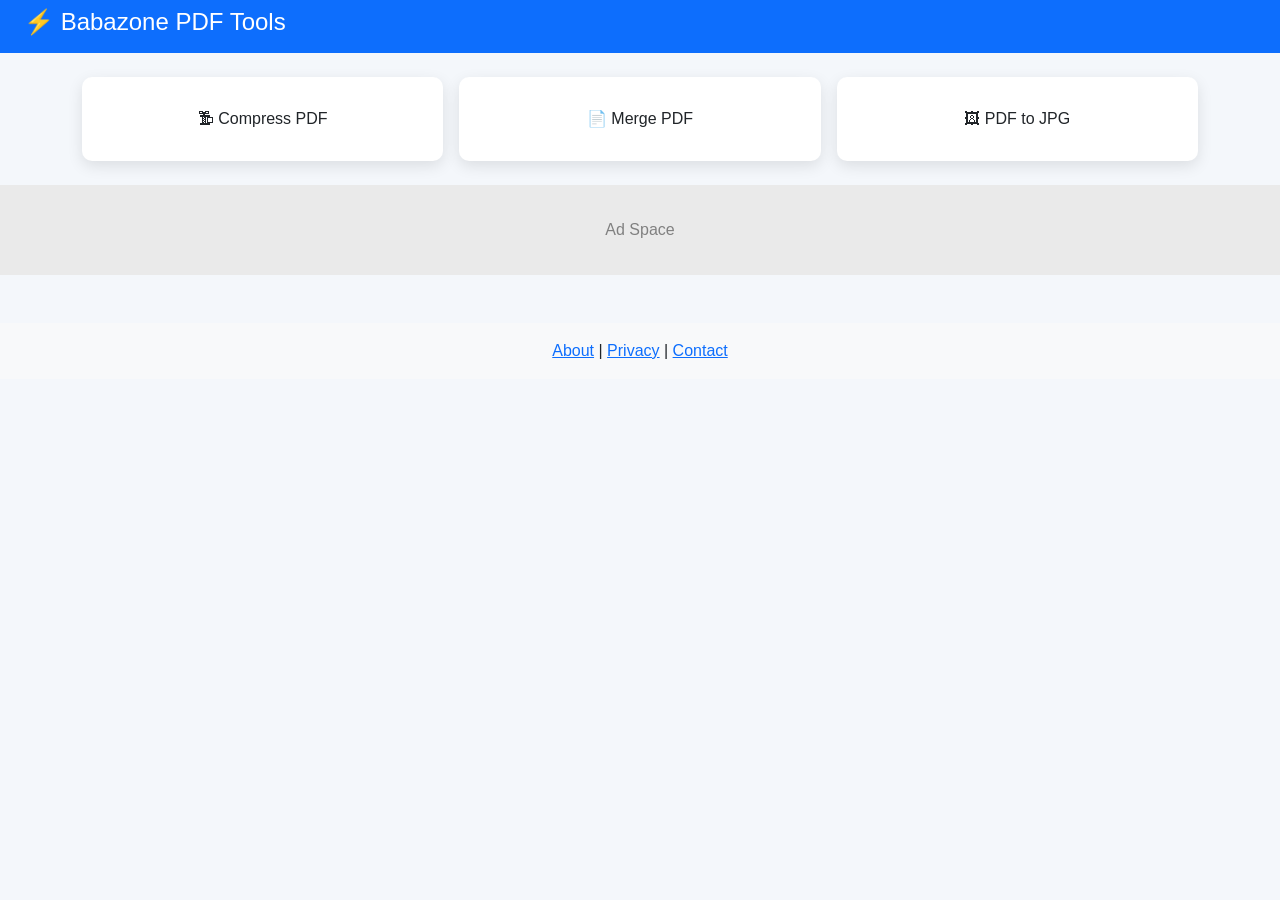
<file: index.html>
<!DOCTYPE html>
<html lang="en">
<head>
<meta charset="UTF-8">
<title>Babazone PDF Tools</title>

<link href="https://cdn.jsdelivr.net/npm/bootstrap@5.3.0/dist/css/bootstrap.min.css" rel="stylesheet">
<link rel="stylesheet" href="style.css">

</head>

<body>

<!-- HEADER -->
<nav class="navbar navbar-dark bg-primary px-4">
  <h4 class="text-white">⚡ Babazone PDF Tools</h4>
</nav>

<!-- TOOL BAR -->
<div class="container text-center mt-4">

  <div class="row g-3">

    <div class="col-md-4">
      <div class="tool-card" onclick="openTool('compress')">🗜 Compress PDF</div>
    </div>

    <div class="col-md-4">
      <div class="tool-card" onclick="openTool('merge')">📄 Merge PDF</div>
    </div>

    <div class="col-md-4">
      <div class="tool-card" onclick="openTool('jpg')">🖼 PDF to JPG</div>
    </div>

  </div>

</div>

<!-- AD SPACE -->
<div class="ad-box mt-4 text-center">
  Ad Space
</div>

<!-- FOOTER -->
<footer class="text-center mt-5 p-3 bg-light">
  <a href="about.html">About</a> |
  <a href="privacy.html">Privacy</a> |
  <a href="contact.html">Contact</a>
</footer>

<script src="script.js"></script>

</body>
</html>
</file>
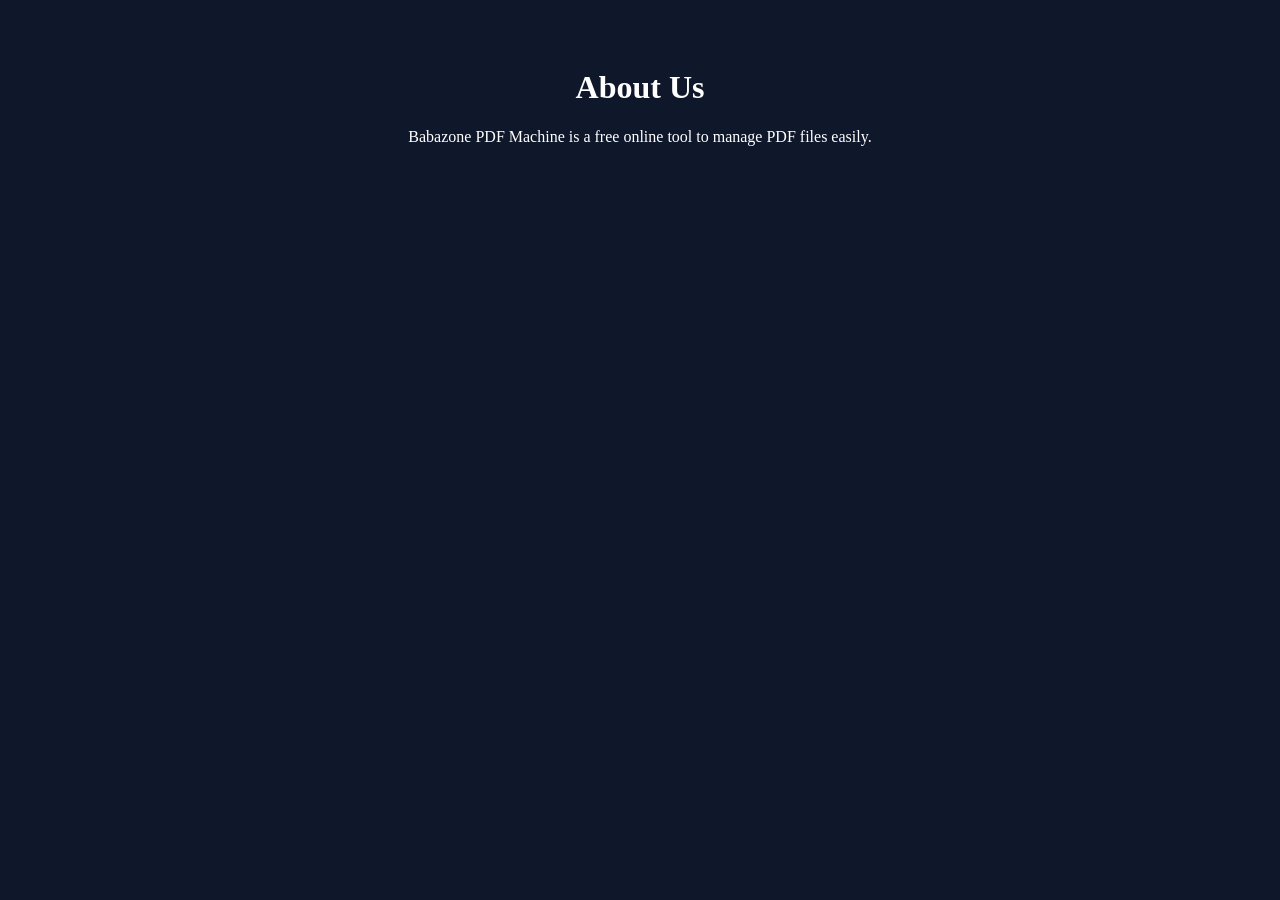
<file: about.html>
<!DOCTYPE html>
<html>
<head>
  <title>About Us</title>
</head>
<body style="background:#0f172a; color:white; text-align:center; padding:40px;">
  <h1>About Us</h1>
  <p>Babazone PDF Machine is a free online tool to manage PDF files easily.</p>
</body>
</html>
</file>
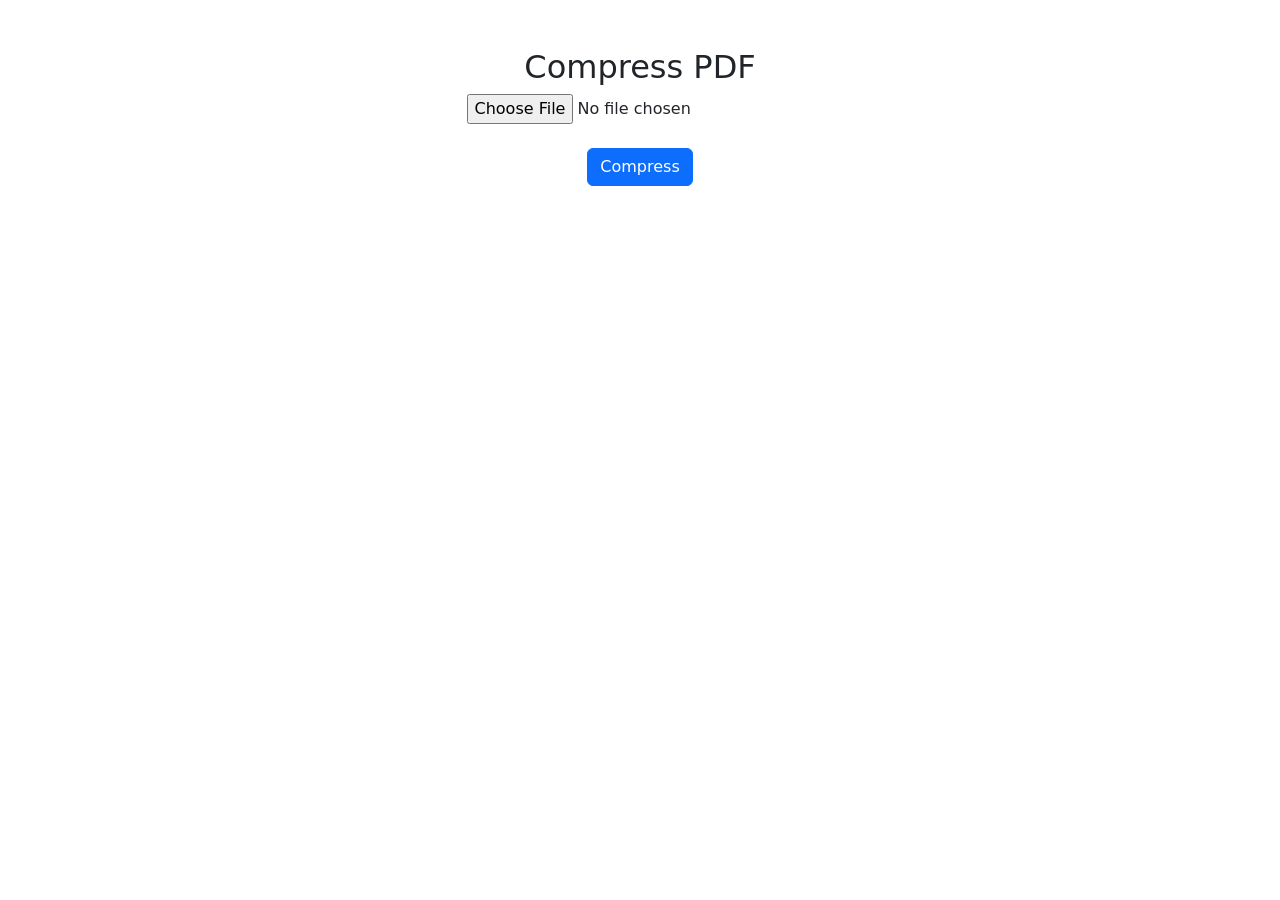
<file: compressed.html>
<!DOCTYPE html>
<html>
<head>
<title>Compress PDF</title>

<link href="https://cdn.jsdelivr.net/npm/bootstrap@5.3.0/dist/css/bootstrap.min.css" rel="stylesheet">

</head>

<body class="text-center p-5">

<h2>Compress PDF</h2>

<input type="file" id="fileInput">
<br><br>

<button class="btn btn-primary" onclick="compressPDF()">Compress</button>

<div id="loader" style="display:none;">Processing...</div>

<script src="../script.js"></script>

</body>
</html>
</file>
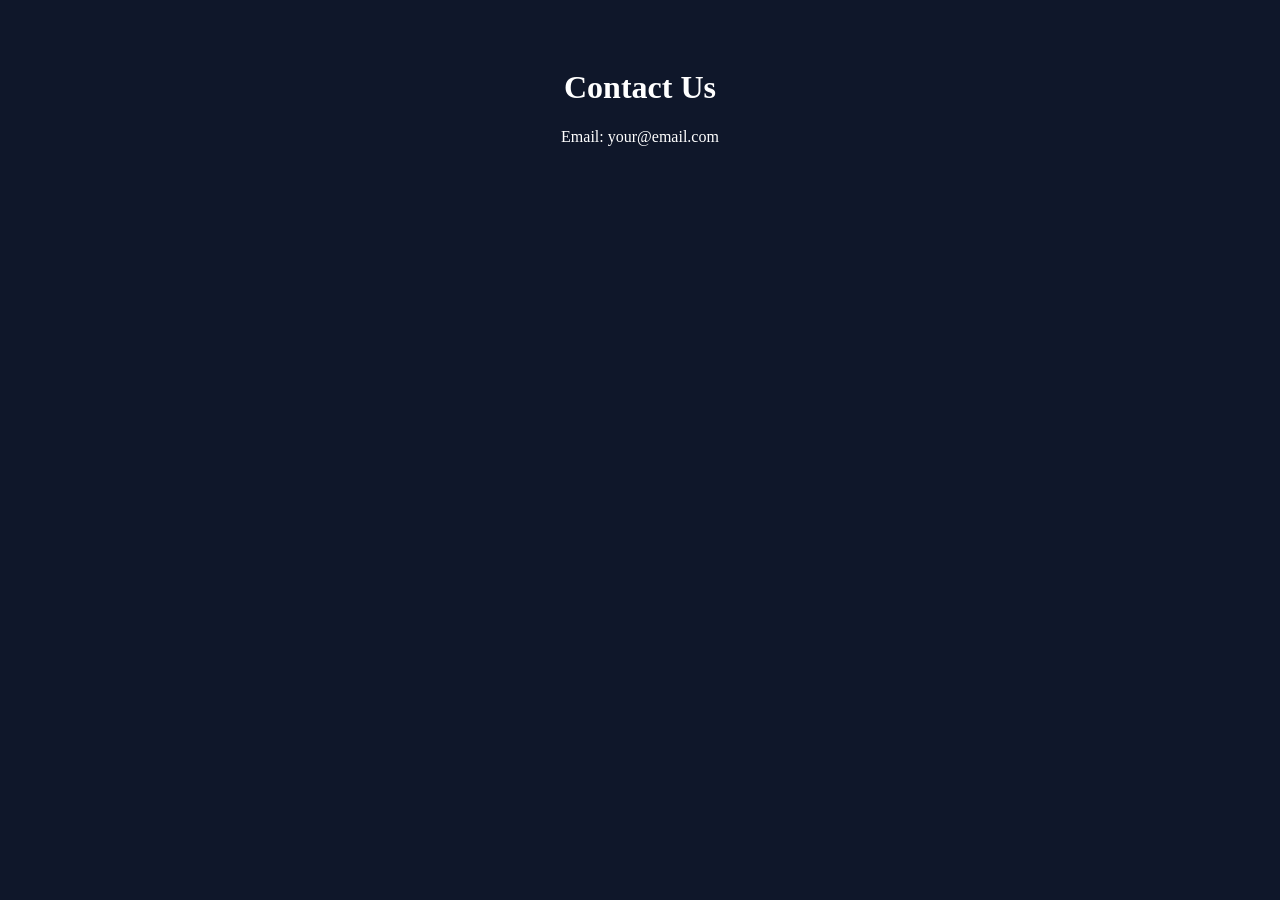
<file: contact.html>
<!DOCTYPE html>
<html>
<head>
  <title>Contact Us</title>
</head>
<body style="background:#0f172a; color:white; text-align:center; padding:40px;">
  <h1>Contact Us</h1>
  <p>Email: your@email.com</p>
</body>
</html>
</file>
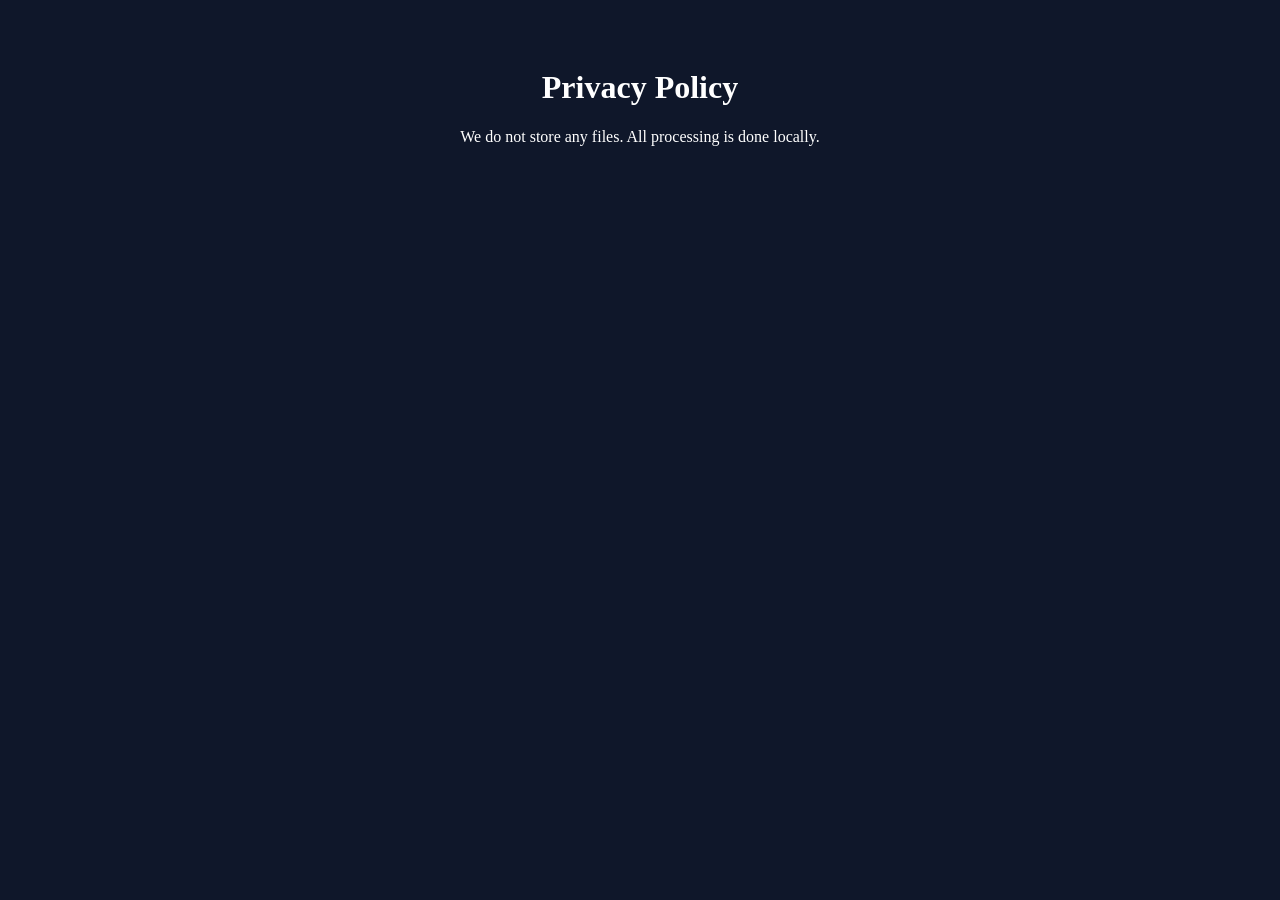
<file: privacy.html>
<!DOCTYPE html>
<html>
<head>
  <title>Privacy Policy</title>
</head>
<body style="background:#0f172a; color:white; text-align:center; padding:40px;">
  <h1>Privacy Policy</h1>
  <p>We do not store any files. All processing is done locally.</p>
</body>
</html>
</file>
<file: style.css>
body {
  background: #f4f7fb;
  font-family: Arial;
}

.tool-card {
  background: white;
  padding: 30px;
  border-radius: 10px;
  cursor: pointer;
  transition: 0.3s;
  box-shadow: 0 5px 15px rgba(0,0,0,0.1);
}

.tool-card:hover {
  transform: translateY(-5px);
  background: #e9f2ff;
}

.ad-box {
  height: 90px;
  background: #eaeaea;
  display: flex;
  align-items: center;
  justify-content: center;
  color: gray;
}
</file>
